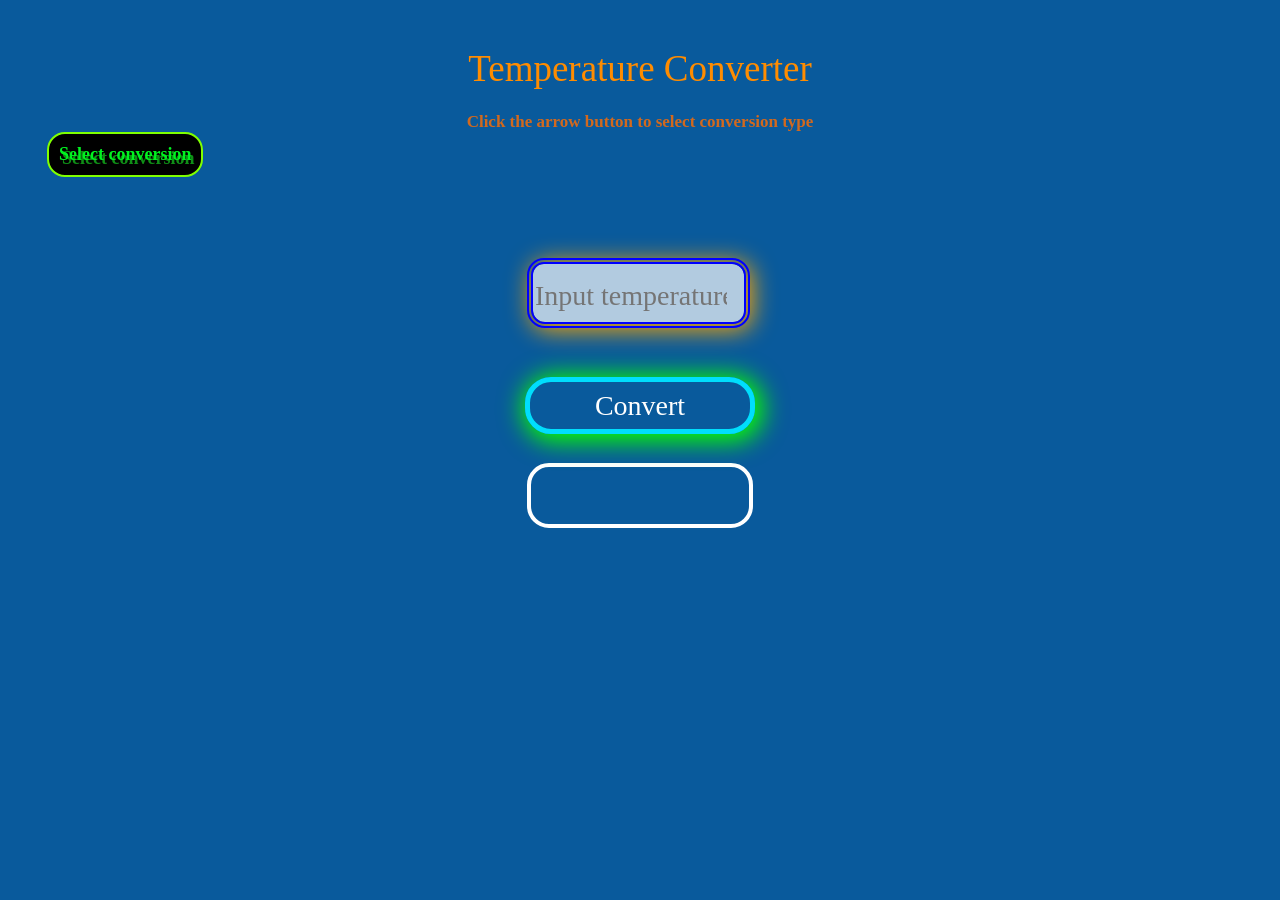
<file: index.html>
<!DOCTYPE html>
<html lang="en">
<head>
    <meta charset="UTF-8">
    <meta name="author" content="Guman Bengabari">
    <meta name="viewport" content="width=device-width, initial-scale=1.0">
    <link rel="stylesheet" href="file.css">
    <link rel="shortcut icon" href="Gemini_Generated_Image.png" type="image/x-icon">
    <link rel="stylesheet" href="https://fonts.googleapis.com/css2?family=Material+Symbols+Outlined:opsz,wght,FILL,GRAD@24,400,0,0" />
    <link rel="preconnect" href="https://fonts.googleapis.com">
    <link rel="preconnect" href="https://fonts.gstatic.com" crossorigin>
    <title>Temperature Converter</title>
</head>
<body>
    <h1>Temperature Converter</h1>
    <div id="head" style="color: chocolate; font: 17px Century gothic condensed; text-align: center; font-weight: bolder;">Click the arrow button to select conversion type</div>
    <div class="meb">
        <button>Select conversion</button>
        <div class="men">
            <div class="menu">
            <button class="bst" >celsius to Fahrenheit</button>
            <button class="bst" >Fahrenheit to celsius</button>
            <button class="bst" >Kelvin to celsius</button>
            <button class="bst" >Kelvin to Fahrenheit</button>
            <button class="bst" >Fahrenheit to Kelvin</button>
            <button class="bst" >celsius to Kelvin</button>
        </div>
        </div>
        
    </div>
    <div class="cont">
        <div class="area">
            <div class="sec1">
                <div class="ba"><input disabled type="number" maxlength="4" placeholder="Input temperature" id="input"> 
                    <span></span>
                </div>
                <button onclick=''>Convert</button>
            </div>
            <div class="sec2">
                <div class="outp"></div>
            </div>
        </div>
    </div>
    
    
</body>
<script src="file.js"></script>
</html>
</file>
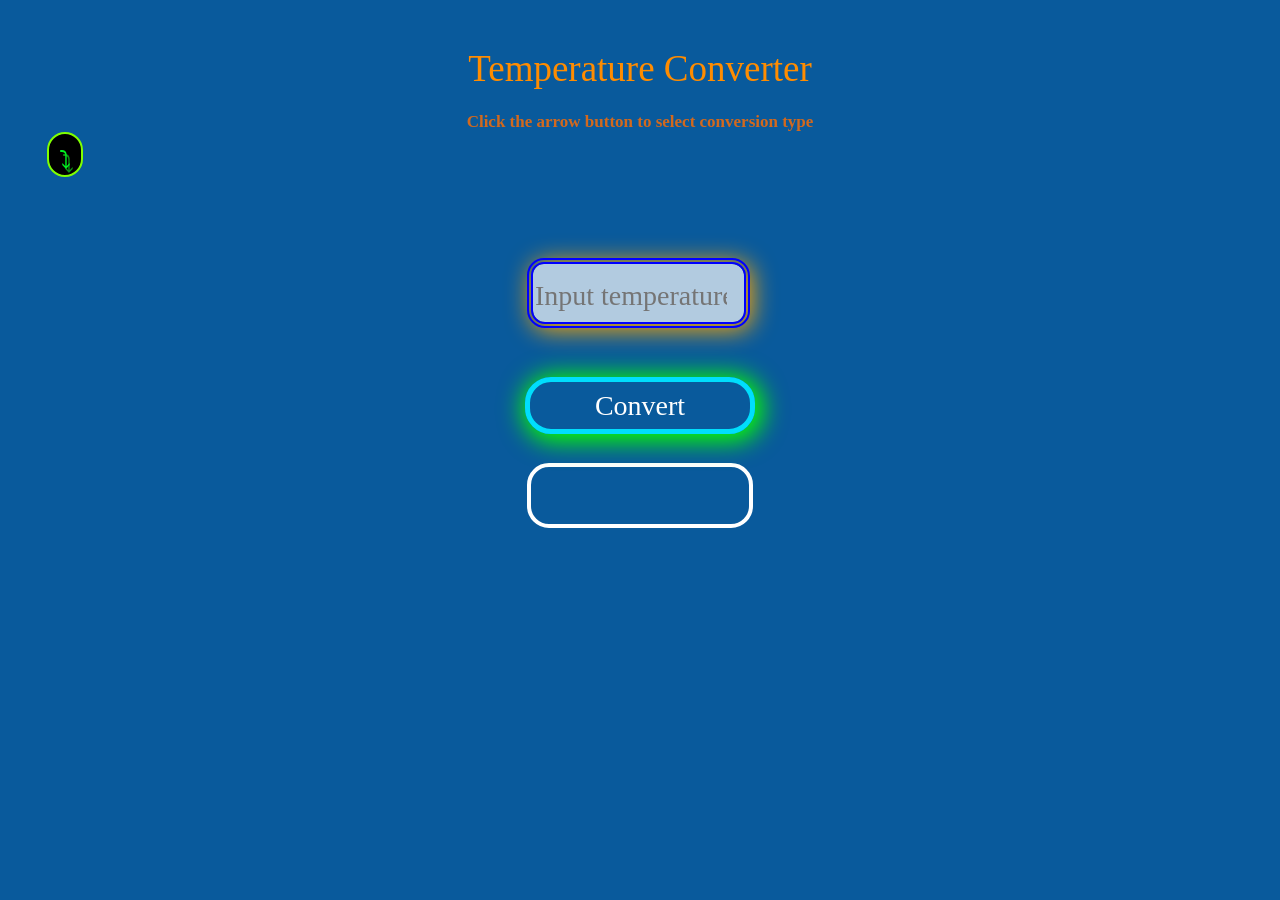
<file: file.html>
<!DOCTYPE html>
<html lang="en">
<head>
    <meta charset="UTF-8">
    <meta name="viewport" content="width=device-width, initial-scale=1.0">
    <link rel="stylesheet" href="file.css">
    <link rel="shortcut icon" href="img55.jpg" type="image/x-icon">
    <link rel="stylesheet" href="https://fonts.googleapis.com/css2?family=Material+Symbols+Outlined:opsz,wght,FILL,GRAD@24,400,0,0" />
    <link rel="preconnect" href="https://fonts.googleapis.com">
    <link rel="preconnect" href="https://fonts.gstatic.com" crossorigin>
    <title>File home 🔽 ➡</title>
</head>
<body>
    <h1>Temperature Converter</h1>
    <div id="head" style="color: chocolate; font: 17px Century gothic condensed; text-align: center; font-weight: bolder;">Click the arrow button to select conversion type</div>
    <div class="meb">
        <button><span class="material-symbols-outlined">
            &cudarrr;
            </span></button>
        <div class="men">
            <div class="menu">
            <button class="bst" >celsius to Fahrenheit</button>
            <button class="bst" >Fahrenheit to celsius</button>
            <button class="bst" >Kelvin to celsius</button>
            <button class="bst" >Kelvin to Fahrenheit</button>
            <button class="bst" >Fahrenheit to Kelvin</button>
            <button class="bst" >celsius to Kelvin</button>
        </div>
        </div>
        
    </div>
    <div class="cont">
        <div class="area">
            <div class="sec1">
                <div class="ba"><input disabled type="number" maxlength="4" placeholder="Input temperature" id="input"> 
                    <span></span>
                </div>
                <button onclick=''>Convert</button>
            </div>
            <div class="sec2">
                <div class="outp"></div>
            </div>
        </div>
    </div>
    
    
</body>
<script src="file.js"></script>
</html>
</file>
<file: file.css>
*{
    box-sizing: border-box;
    margin: 0;
}
body{
    background-color: rgb(9, 90, 156);
    padding: 47px;
}
.cont{
    width: 100%;
    height: 50vh;
    display: flex;
    align-items: center;
    justify-content: center;
    flex-direction: column;
}
h1{
    font: 37px Bahnschrift;
    color: darkorange;
    margin-bottom: 22px;
    text-align: center;
}
.sec1{
    display: flex;
    flex-direction: column;
    justify-content: center;
    align-items: center;
}
.sec1 input{
    margin-bottom: 25px;
    width: 2.2in;
    height: .6in;
    border-radius: 11px 12px;
    border: none;
    outline: 6px double;
    background: rgba(255, 255, 255, 0.685);
    text-align: center;
    font: 36px Century gothic;
    font-weight: bolder;
    color: blue;
    box-shadow: 3px 3px 24px 5px rgb(255, 166, 0);
}
.sec1 input::placeholder{
    font: 28px harrington;
}
.sec1 button{
    width: 2.4in;
    height: .6in;
    border-radius: 26px;
    border: 5px solid rgba(0, 225, 255, 0.979);
    box-shadow: 3px 3px 24px 5px rgb(9, 255, 0);
    cursor: pointer;
    background-color: transparent;
    font: 28px  'Bauhaus 93';
    color: white;
    margin-top: 30px;
}
.sec1 button:hover{
    border: 4px solid rgb(0, 102, 255);
    box-shadow: 3px 3px 30px 6px rgb(255, 230, 0);
    background-color: rgba(255, 255, 255, 0.274);
    color: rgb(0, 40, 158);
}
.sec2{
    padding: 29px;
}
.outp{
    background-color: transparent;
    border-radius: 22px;
    height: 1.7cm;
    color: rgb(255, 255, 255);
    border: 4px solid white;
    display: flex;
    align-items: center;
    justify-content: center;
    font: 32px Century gothic;
    width: 2.35in;
}
.men{
    display: none;
    position: absolute;
    
}
.menu{
    display: flex;
    flex-direction: column;
    box-shadow: 4px 4px 22px 6px black;
    padding: 14px;
    width: 2.91in;
    border-top-right-radius: 18px;
    background-color: rgb(9,90,156);
}
.menu button{
    width: 2.6in;
    height: 0.4in;
    border-radius: 12px 4px;
    border-end-end-radius: 69px;
    cursor: pointer;
    margin-bottom: 8px;
    font-size: 20px;
   font-variant-caps: petite-caps;
    outline: none;
    
}
.bst{
    background-color: chartreuse;
    border: 2px solid;
}
.menu button:hover{
    color: chartreuse;
    background-color: black;
    border: 4px solid white;
}
.meb>button{
    height: 1.2cm;
    padding: 10px;
    outline: none;
    border-radius: 2lvh;
    border: 2px solid chartreuse;
    font-size: 18px;
    font-family: Bahnschrift;
    background-color: black;
    color: rgb(0, 243, 32);
    font-weight: bolder;
    text-shadow: 3px 4px  rgb(15, 143, 22);
    margin-bottom: 8px;
    cursor: pointer;
}
.meb>button:hover{
    color: black;
    background-color: chartreuse;
    border: 2px solid black;
}
.active{
    color: chartreuse;
    background-color: black;
    border: 4px solid white;
}
.disp{
    display: block;
    left: 12px;
}
.sec1 span{
    font-size: 38px;
    color: rgb(5, 5, 82);
    padding-left: 3px;
}
</file>
